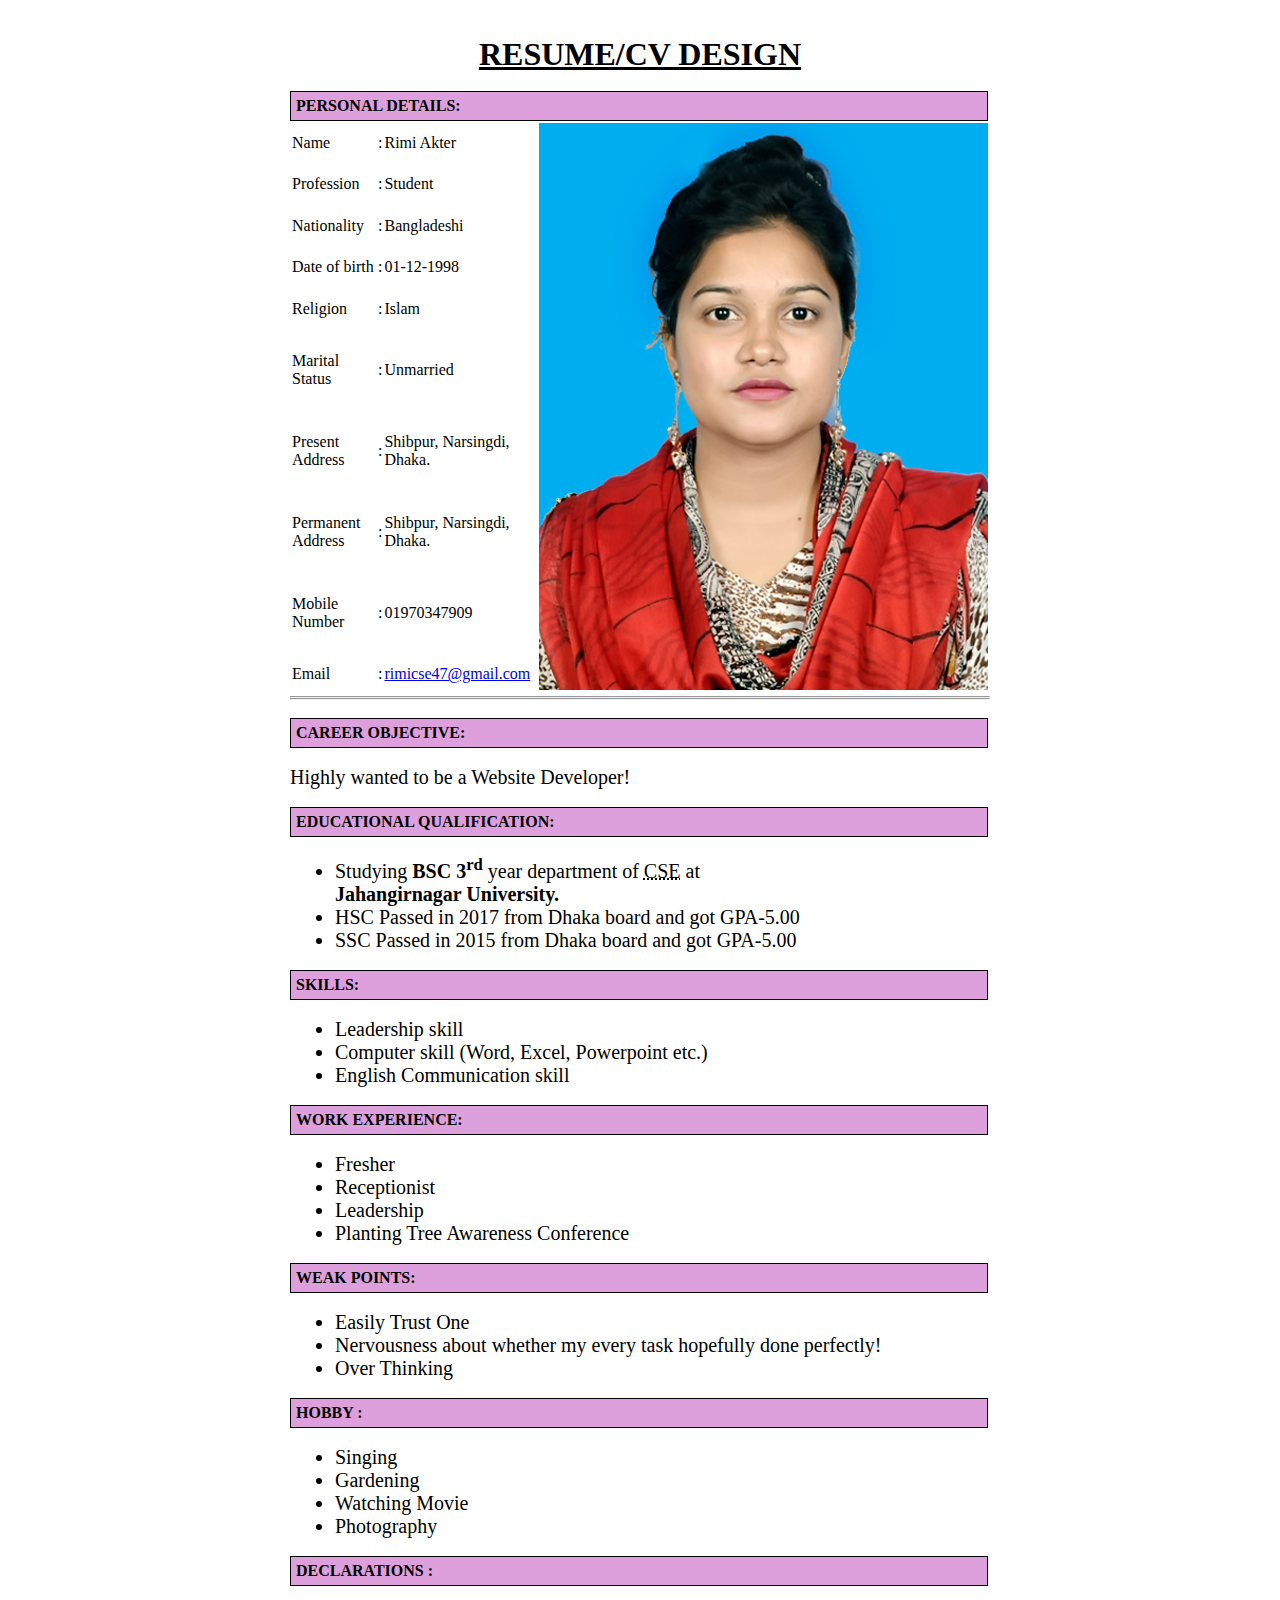
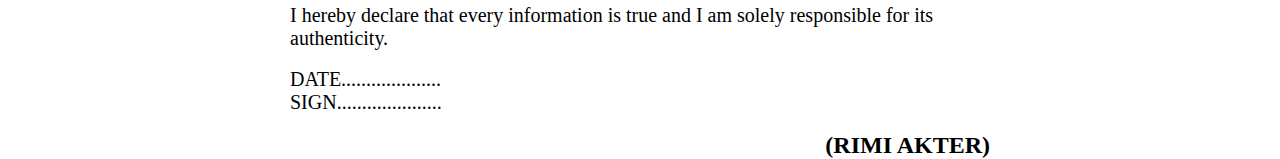
<file: index.html>
<!DOCTYPE html>
<html lang="en">
<head>
    <meta charset="UTF-8">
    <meta name="viewport" content="width=device-width, initial-scale=1.0">
    <title>RESUME</title>
    <link rel="stylesheet" href="css\style.css">
</head>
<body>
    <div class="outer">
        <br>
        <br>
        <h1><u>RESUME/CV DESIGN</u></h1>
        <br>
        <div class="border">
            PERSONAL DETAILS:

        </div>
        <table style="width: auto;">
            <tr>
                <td>Name</td>
                <td> : </td>
                <td>Rimi Akter</td>
                <td rowspan="10"><img src="Passport Size Picture.JPG" alt="Passport Size Picture"></td>
            </tr>
            <tr>
                <td>Profession</td>
                <td> : </td>
                <td>Student</td>
            </tr>
            <tr>
                <td>Nationality</td>
                <td> : </td>
                <td>Bangladeshi</td>
            </tr>
            <tr>
                <td>Date of birth</td>
                <td> : </td>
                <td>01-12-1998</td>
            </tr>
            <tr>
                <td>Religion</td>
                <td> : </td>
                <td>Islam</td>
            </tr>
            <tr>
                <td>Marital Status</td>
                <td> : </td>
                <td>Unmarried</td>
            </tr>
            <tr>
                <td>Present Address</td>
                <td> : </td>
                <td>Shibpur, Narsingdi, Dhaka.</td>
            </tr>
            <tr>
                <td>Permanent Address</td>
                <td> : </td>
                <td>Shibpur, Narsingdi, Dhaka.</td>
            </tr>
            <tr>
                <td>Mobile Number</td>
                <td> : </td>
                <td>01970347909</td>
            </tr>
            <tr>
                <td>Email</td>
                <td> : </td>
                <td> <a href=" ">rimicse47@gmail.com</a></td>
            </tr>
        </table>
 
        <hr>
        <hr>
        <br>
        <div class="border">
            CAREER OBJECTIVE:

        </div>
        <br>
        <p>Highly wanted to be a Website Developer!</p>
        <br><div class="border">
            EDUCATIONAL QUALIFICATION:

        </div>
        <br>
        <ul>
            <li>Studying <b>BSC 3<sup>rd</sup></b> year department of <abbr title="Computer Science and Engineering">CSE</abbr> at <br> <b> Jahangirnagar University.</b></li>
            <li>HSC Passed in 2017 from Dhaka board and got GPA-5.00</li>
            <li>SSC Passed in 2015 from Dhaka board and got GPA-5.00</li>
        </ul>
        <br>

        <div class="border">
            SKILLS:


        </div>
        <br>
        <ul>
            <li>Leadership skill</li>
            <li>Computer skill (Word, Excel, Powerpoint etc.)</li>
            <li>English Communication skill</li>

        </ul>
        <br>

        <div class="border">
            WORK EXPERIENCE:

        </div>
        <br>
        <ul>
            <li>Fresher</li>
            <li>Receptionist</li>
            <li>Leadership</li>
            <li>Planting Tree Awareness Conference</li>
        </ul>

        <br>
        <div class="border">
            WEAK POINTS:

        </div>
        <br>
        <ul>
            <li>Easily Trust One</li>
            <li>Nervousness about whether my every task hopefully done perfectly!  </li>
            <li>Over Thinking</li>
        </ul>
        <br>
        <div class="border">
           HOBBY :

        </div>
        <br>
        <ul>
            <li>Singing</li>
            <li>Gardening</li>
            <li>Watching Movie</li>
            <li>Photography</li>
        </ul>
        <br>



        <div class="border">
           DECLARATIONS :

        </div>
        <br>
        <p>I hereby declare that every information is true and I am solely responsible for its authenticity.</p> <br>
        <p>
            DATE.................... <br>
            SIGN.....................
        </p>
        <br>
        <h2>(RIMI AKTER)</h2>


   </div>
    
</body>
</html>
</file>
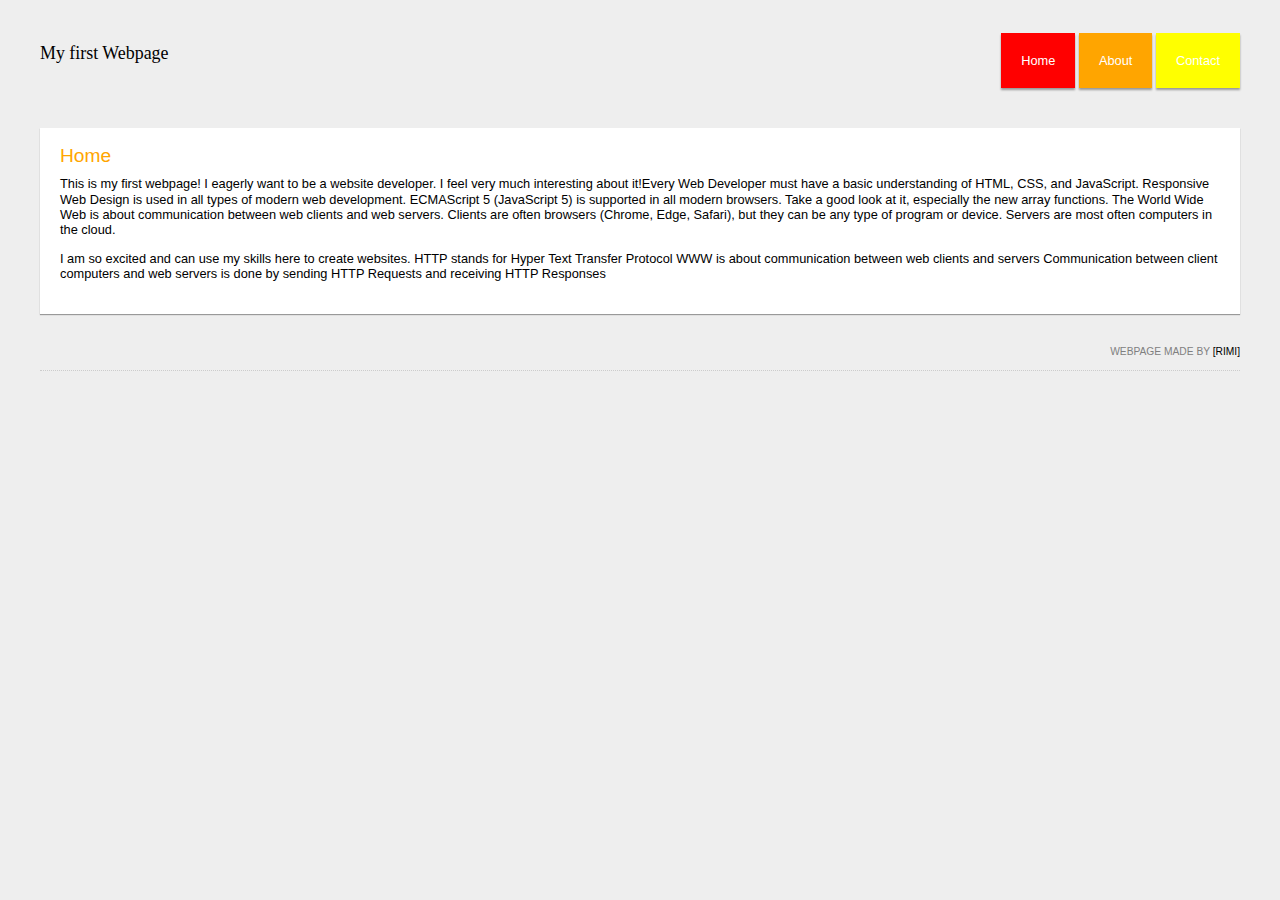
<file: Lab Report-03/index.html>
<html>
<head>
<title>Lab-03</title>
   <link rel="stylesheet" href="style.css" type="text/css"/>
</head>
<body>
<div id="page">
   <div id="logo">
      <h1><a href="">My first Webpage</a></h1>
	</div>
	
	<div id="nav">
	  <ul>
	      <li class="red"><a href="#/home.html">Home</a></li>
	      <li class="orange"><a href="#/about.html">About</a></li>
	      <li class="yellow"><a href="#/contact.html">Contact</a></li>
		   
	  </ul>
	</div>
	
	<div id="Content">
	  <h2>Home</h2>
	  <p>This is my first webpage! I eagerly want to be a website developer. I feel very much interesting about it!Every Web Developer must have a basic understanding of HTML, CSS, and JavaScript.
         Responsive Web Design is used in all types of modern web development.
         ECMAScript 5 (JavaScript 5) is supported in all modern browsers. Take a good look at it, especially the new array functions. The World Wide Web is about communication between web clients and web servers.
         Clients are often browsers (Chrome, Edge, Safari), but they can be any type of program or device.
         Servers are most often computers in the cloud.</p>
	  <p>I am so excited and can use my skills here to create websites. HTTP stands for Hyper Text Transfer Protocol
         WWW is about communication between web clients and servers
         Communication between client computers and web servers is done by sending HTTP Requests and receiving HTTP Responses</p>
	</div>
	
	<div id="footer">
	<p>Webpage made by <a href="/" target="_blank">[Rimi]</a></p>
	</div>
</div>
</body>
</html>
</file>
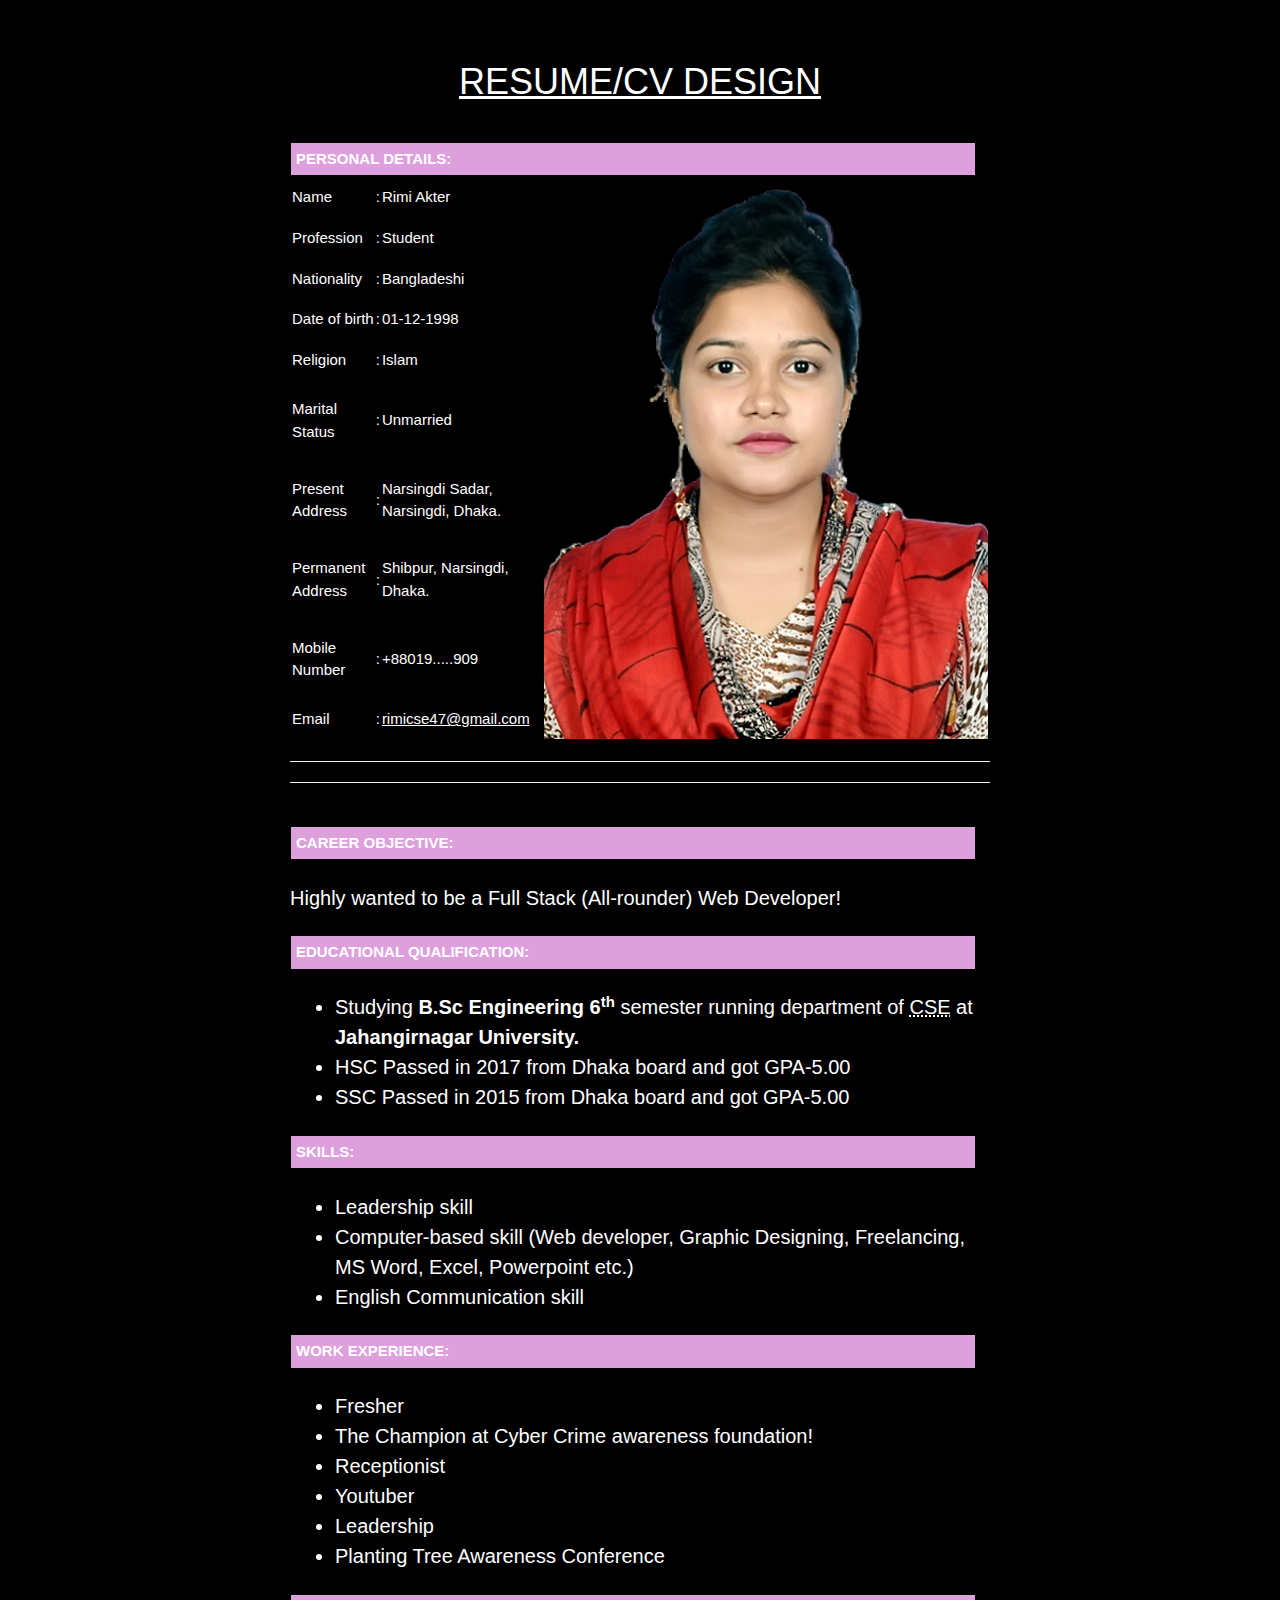
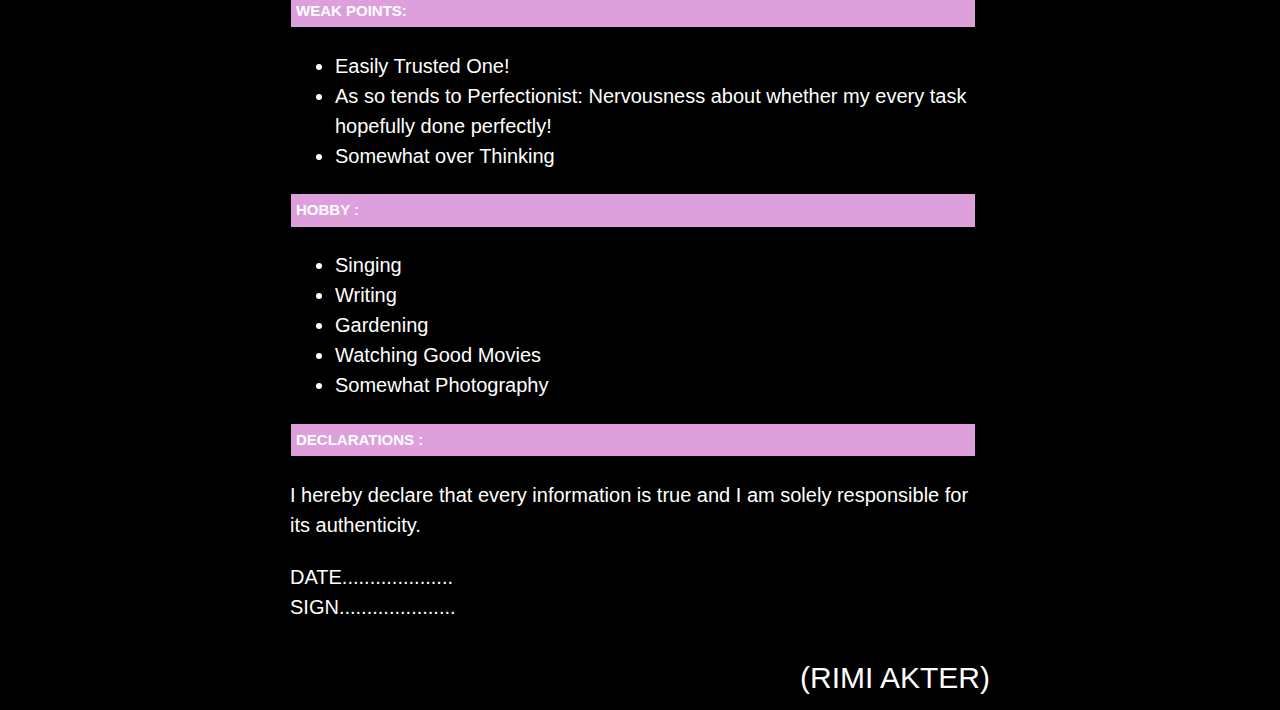
<file: Resume/index.html>
<!DOCTYPE html>
<html lang="en">

<head>
    <meta charset="UTF-8">
    <meta name="viewport" content="width=device-width, initial-scale=1.0">
    <title>RESUME</title>
    <link rel="stylesheet" href="css\style.css">
    <meta name="viewport" content="width=device-width, initial-scale=1">
    <link rel="stylesheet" href="https://www.w3schools.com/w3css/4/w3.css">
</head>

<body style="background-color:black;">
    <div class="outer">
        <br>
        <br>
        <h1><u>RESUME/CV DESIGN</u></h1>
        <br>
        <div class="border">
            PERSONAL DETAILS:

        </div>
        <table style="width: auto;">
            <tr>
                <td>Name</td>
                <td> : </td>
                <td>Rimi Akter</td>
                <td rowspan="10"><img src="PS.png" alt="Passport Size Picture"></td>
            </tr>
            <tr>
                <td>Profession</td>
                <td> : </td>
                <td>Student</td>
            </tr>
            <tr>
                <td>Nationality</td>
                <td> : </td>
                <td>Bangladeshi</td>
            </tr>
            <tr>
                <td>Date of birth</td>
                <td> : </td>
                <td>01-12-1998</td>
            </tr>
            <tr>
                <td>Religion</td>
                <td> : </td>
                <td>Islam</td>
            </tr>
            <tr>
                <td>Marital Status</td>
                <td> : </td>
                <td>Unmarried</td>
            </tr>
            <tr>
                <td>Present Address</td>
                <td> : </td>
                <td>Narsingdi Sadar, Narsingdi, Dhaka.</td>
            </tr>
            <tr>
                <td>Permanent Address</td>
                <td> : </td>
                <td>Shibpur, Narsingdi, Dhaka.</td>
            </tr>
            <tr>
                <td>Mobile Number</td>
                <td> : </td>
                <td>+88019.....909</td>
            </tr>
            <tr>
                <td>Email</td>
                <td> : </td>
                <td> <a href=" ">rimicse47@gmail.com</a></td>
            </tr>
        </table>

        <hr>
        <hr>
        <br>
        <div class="border">
            CAREER OBJECTIVE:

        </div>
        <br>
        <p>Highly wanted to be a Full Stack (All-rounder) Web Developer!</p>
        <br>
        <div class="border">
            EDUCATIONAL QUALIFICATION:

        </div>
        <br>
        <ul>
            <li>Studying <b>B.Sc Engineering 6<sup>th</sup></b> semester running department of <abbr
                    title="Computer Science and Engineering">CSE</abbr> at <br> <b> Jahangirnagar University.</b></li>
            <li>HSC Passed in 2017 from Dhaka board and got GPA-5.00</li>
            <li>SSC Passed in 2015 from Dhaka board and got GPA-5.00</li>
        </ul>
        <br>

        <div class="border">
            SKILLS:


        </div>
        <br>
        <ul>
            <li>Leadership skill</li>
            <li>Computer-based skill (Web developer, Graphic Designing, Freelancing, MS Word, Excel, Powerpoint etc.)
            </li>
            <li>English Communication skill</li>

        </ul>
        <br>

        <div class="border">
            WORK EXPERIENCE:

        </div>
        <br>
        <ul>
            <li>Fresher</li>
            <li>The Champion at Cyber Crime awareness foundation!</li>
            <li>Receptionist</li>
            <li>Youtuber</li>
            <li>Leadership</li>
            <li>Planting Tree Awareness Conference</li>
        </ul>

        <br>
        <div class="border">
            WEAK POINTS:

        </div>
        <br>
        <ul>
            <li>Easily Trusted One!</li>
            <li> As so tends to Perfectionist: Nervousness about whether my every task hopefully done perfectly! </li>
            <li>Somewhat over Thinking</li>
        </ul>
        <br>
        <div class="border">
            HOBBY :

        </div>
        <br>
        <ul>
            <li>Singing</li>
            <li>Writing</li>
            <li>Gardening</li>
            <li>Watching Good Movies</li>
            <li>Somewhat Photography</li>
        </ul>
        <br>



        <div class="border">
            DECLARATIONS :

        </div>
        <br>
        <p>I hereby declare that every information is true and I am solely responsible for its authenticity.</p> <br>
        <p>
            DATE.................... <br>
            SIGN.....................
        </p>
        <br>
        <h2>(RIMI AKTER)</h2>


    </div>

</body>

</html>
</file>
<file: Lab Report-03/style.css>
p{
	line-height: 1 em;
}

h1, h2{
	color:orange;
	font-weight:normal;
	line-height:1.1 em;
	margin:0 0 .7em 0;
}

h1{font-size:1.6em;}
h1{font-size:1.4em;}

   a{
	   color:black;
	   text-decoration:none;
	   
   }
   a:hover,
   a:active{text-decoration:underline;}
   
body{
	font-family:arial;
	font-size:80%;
	line-height:1.2em;
	width:100%;
	margin:0;
	background:#eee;
	font-weight:normal;
	
}

#page{
	margin:40px;
}

#logo{
	width:37%;
	margin-top:6px;
	font-family:georgian;
	display:inline-block;
}

#nav{
	width:60%;
	display:inline-block;
	text-align:right;
	float:right;
}

#nav ul{}
   #nav ul li{
	   display:inline-block;
	   height:62px;
   }
   
   #nav ul li a{
	   padding:20px;
	   background:orange;
	   color:white;
	   box-shadow:0px 2px 2px #999;
   }
   #nav ul li a:hover{
	   background-color:#ffb424;
	   box-shadow:0px 1px 1px #666;
   } 
   #nav ul li a:active{
	   background-color:#ff8f00;
	}
	
	#nav ul li.red a{
		background-color:red;
	}
	
	#nav ul li.orange a{
		background-color:orange;
	}
	#nav ul li.yellow a{
		background-color:yellow;
	}
	
#Content{
	margin:30px 0;
	background:white;
	padding:20px;
	clear:both;
	box-shadow:0px 1px 1px #999;
}

#footer{
	border-bottom:1px #ccc dotted;
	margin-bottom:10px;
}
  #footer p{
	  text-align:right;
	  text-transform:uppercase;
	  font-size:80%;
	  color:gray;
  }
</file>
